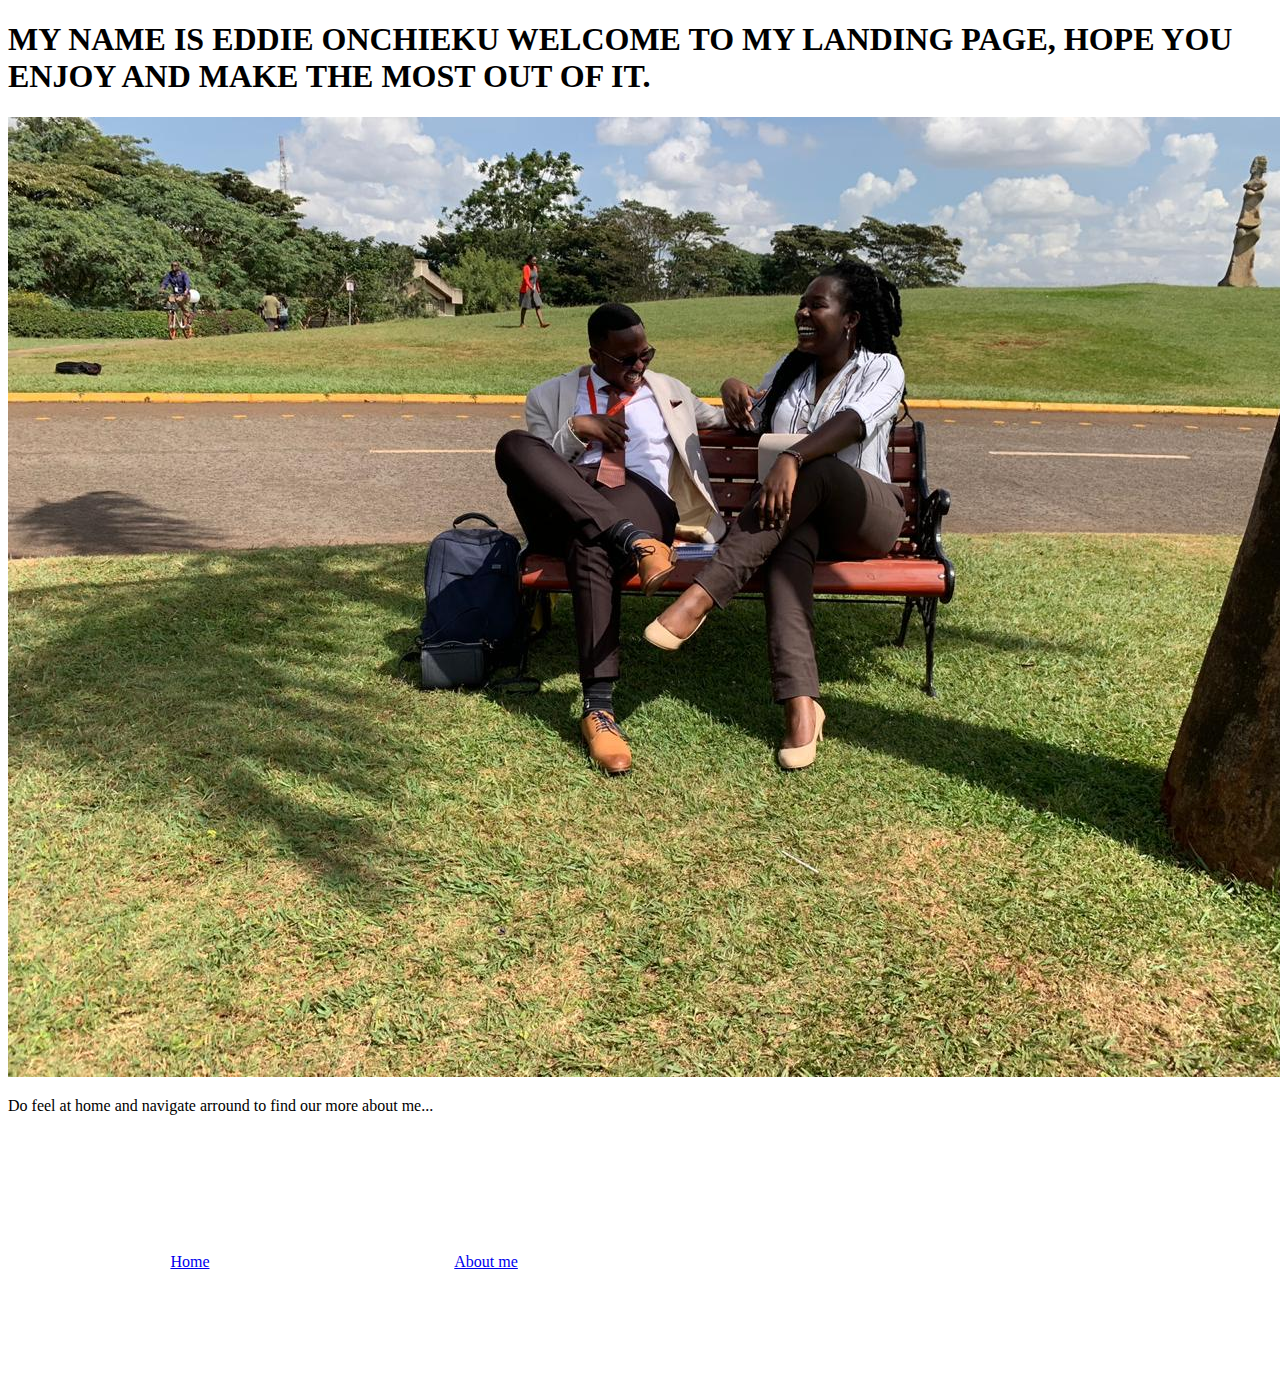
<file: index.html>
<!DOCTYPE html>
<html lang="en">

<head>
    <meta charset="UTF-8">
    <meta name="viewport" content="width=device-width, initial-scale=1.0">
    <title>eddielanding page</title>
    <link rel="stylesheet" href="./css/styles.css">
</head>

<body>
    <!-- navbar -horizontal-->
    <!-- landing page - background image - simple text and button on the bg image -->
    <!-- id or class -->
    <!-- box model -->

    <h1>
        MY NAME IS EDDIE ONCHIEKU WELCOME TO MY LANDING PAGE, HOPE YOU ENJOY AND MAKE THE MOST OUT OF IT.
    </h1>
    <img src="css/images/eddie2.jpg" alt="for startpage">
    <p div class="img">
        </div>
        Do feel at home and navigate arround to find our more about me...</p>

    <ul id="nav">
        <li><a href="index.html">Home</a></li>
        <li><a href="Aboutme.html">About me</a></li>


    </ul>
</body>

</html>
</file>
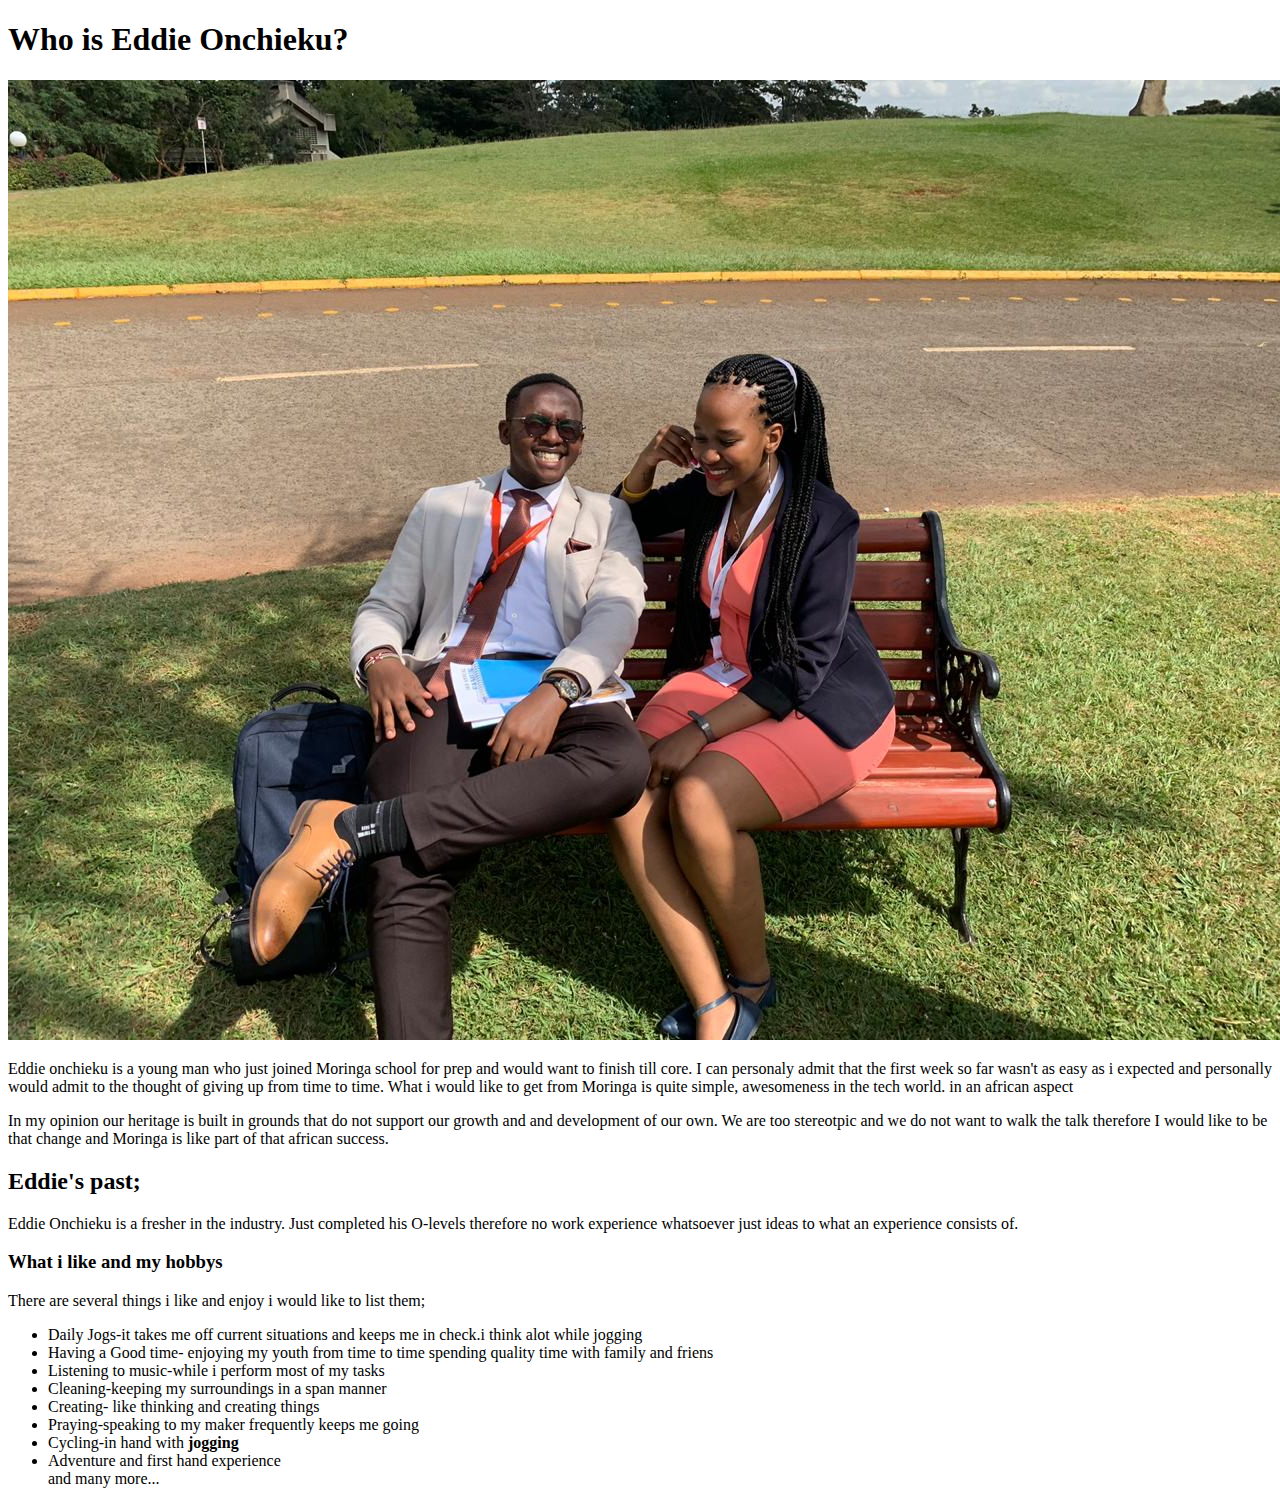
<file: Aboutme.html>
<!DOCTYPE html>
<html lang="en">
<head>
    <meta charset="UTF-8">
    <meta name="viewport" content="width=device-width, initial-scale=1.0">
    <title>ABOUT ME</title>
    <link rel="stylesheet" href="./css/styles.css">

</head>
<body>
    <div class="bg"></div>
    <h1>Who is <strong>Eddie Onchieku?</strong></h1>
    <img src="css/images/eddie.jpg" alt="eddies image">
    <p>Eddie onchieku is a young man who just joined Moringa school for prep and would want to finish till core.
     I can personaly admit that the first week so far wasn't as easy as i expected and personally 
    would admit to the thought of giving up from time to time.
    What i would like to get from Moringa is quite simple, awesomeness in the tech world.
    in an african aspect</p>
    <p>In my opinion our heritage is built in grounds that do not support our growth and
        and development of our own. We are too stereotpic and we do not want to walk the talk
        therefore I would like to be that change and Moringa is like part of that african success.
    </p>
    <h2>Eddie's past;</h2>
      <P>Eddie Onchieku is a fresher in the industry. Just completed his O-levels therefore 
          no work experience whatsoever just ideas to what an experience consists of.
       </P>
    <h3>What i like and my hobbys</h3>
    <p>There are several things i like and enjoy i would like to list them;</p>
    <ul>
        <li>Daily Jogs-it takes me off current situations and keeps me in check.i think alot while jogging</li>
        <li>Having a Good time- enjoying my youth from time to time spending quality time with 
                                family and friens </li>
        <li>Listening to music-while i perform most of my tasks</li>
        <li>Cleaning-keeping my surroundings in a span manner </li>
        <li>Creating- like thinking and creating things</li>
        <li>Praying-speaking to my maker frequently keeps me going</li>
        <li>Cycling-in hand with <strong>jogging</strong></li>
        <li>Adventure and first hand experience</li>
        and many more...
    </ul>
</body>
</html>
</file>
<file: css/styles.css>
<style>
    #nav {
        background: black;  
        overflow: auto; 
        }
    #nav li {
        float: left;
        list-style-type: none;
        padding: 10%;
        
        }
</style>

body, html {
    height: 100%;
  }
  
  .bg {
    /* The image used */
    background-image: <bg-image>#("eddie.jpg");
  
    /* Full height */
    height: 100%;
  
    /* Center and scale the image nicely */
    background-position: center;
    background-repeat: no-repeat;
    background-size: 50%;
  }
</file>
